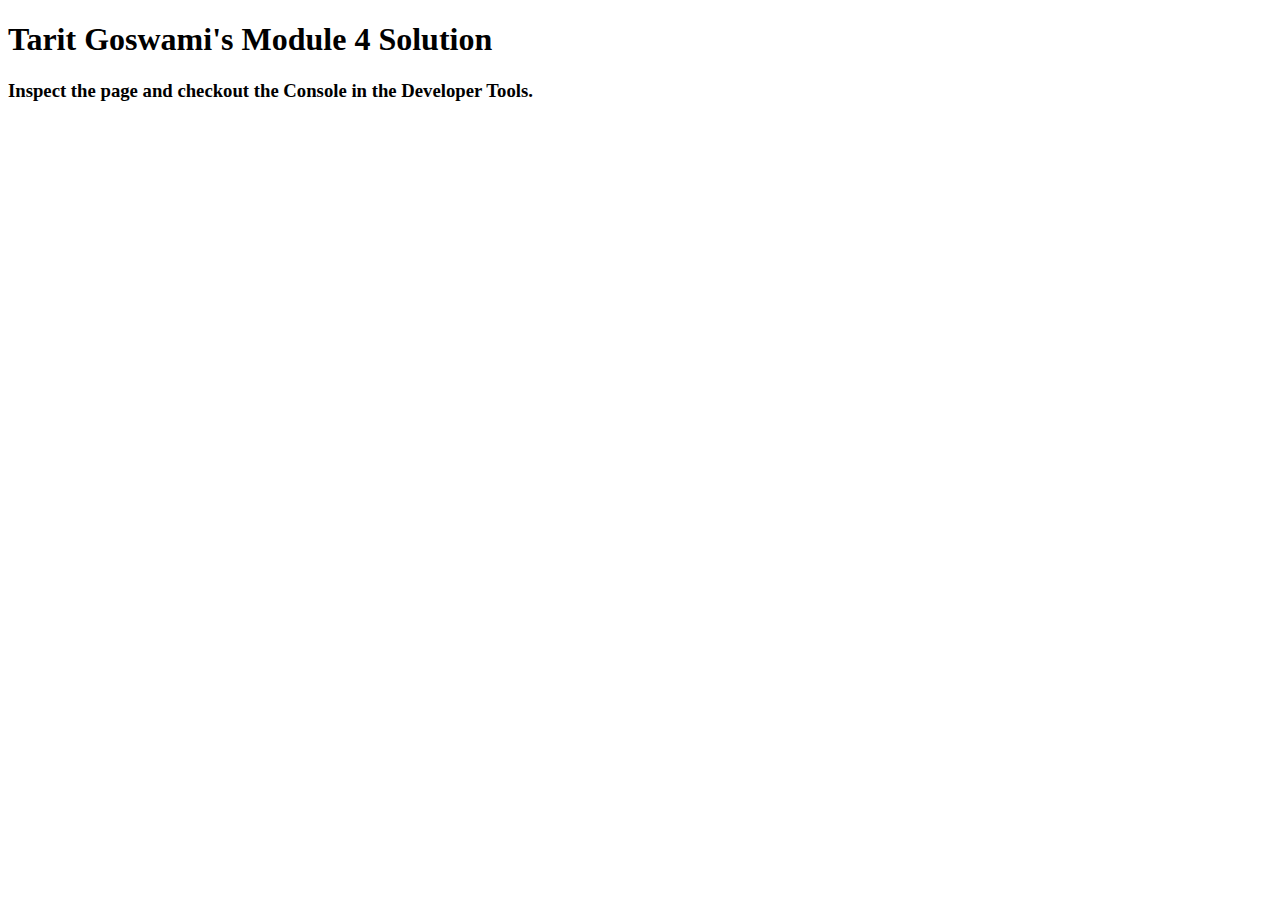
<file: site/module4-solution/index.html>
<!DOCTYPE html>
<html>
<head>
  <meta charset="utf-8">
  <title>Module 4 Solution</title>
  <script>
    var names = []; // DO NOT REMOVE
  </script>
  <script src="SpeakHello.js"></script>
  <script src="SpeakGoodBye.js"></script>
  <script src="script.js"></script>
</head>
<body>
  <h1>Tarit Goswami's Module 4 Solution</h1>
  <h3>Inspect the page and checkout the Console in the Developer Tools.</h3>
</body>
</html>
</file>
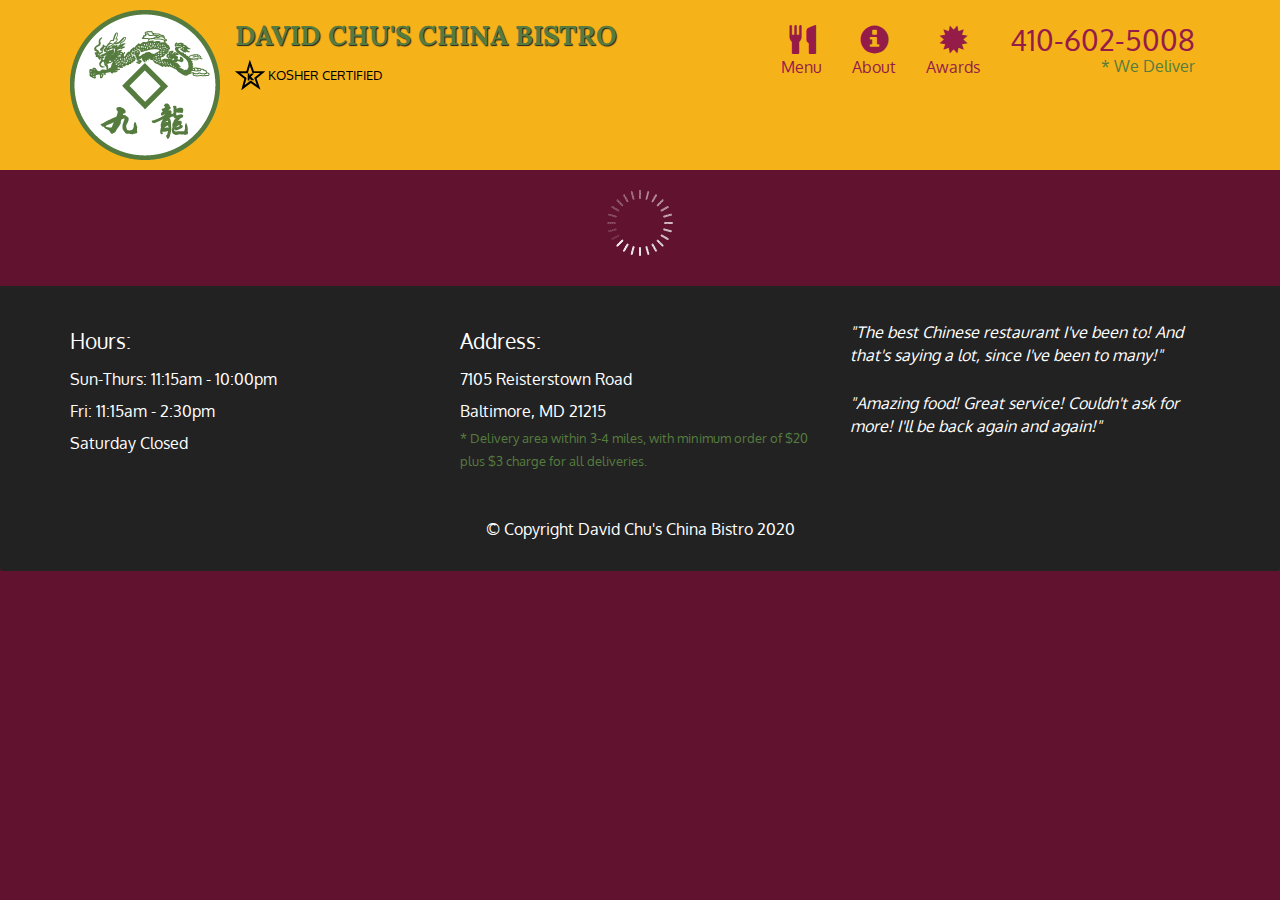
<file: site/module5-solution/index.html>
<!doctype html>
<html lang="en">
  <head>
    <meta charset="utf-8">
    <meta http-equiv="X-UA-Compatible" content="IE=edge">
    <meta name="viewport" content="width=device-width, initial-scale=1">
    <title>David Chu's China Bistro</title>
    <link rel="stylesheet" href="css/bootstrap.min.css">
    <link rel="stylesheet" href="css/styles.css">
    <link href='https://fonts.googleapis.com/css?family=Oxygen:400,300,700' rel='stylesheet' type='text/css'>
    <link href='https://fonts.googleapis.com/css?family=Lora' rel='stylesheet' type='text/css'>
  </head>
<body>
  <header>
    <nav id="header-nav" class="navbar navbar-default">
      <div class="container">
        <div class="navbar-header">
          <a href="index.html" class="pull-left visible-md visible-lg">
            <div id="logo-img" alt="Logo image"></div>
          </a>

          <div class="navbar-brand">
            <a href="index.html"><h1>David Chu's China Bistro</h1></a>
            <p>
              <img src="images/star-k-logo.png" alt="Kosher certification">
              <span>Kosher Certified</span>
            </p>
          </div>

          <button id="navbarToggle" type="button" class="navbar-toggle collapsed" data-toggle="collapse" data-target="#collapsable-nav" aria-expanded="false">
            <span class="sr-only">Toggle navigation</span>
            <span class="icon-bar"></span>
            <span class="icon-bar"></span>
            <span class="icon-bar"></span>
          </button>
        </div>
        
        <div id="collapsable-nav" class="collapse navbar-collapse">
           <ul id="nav-list" class="nav navbar-nav navbar-right">
            <li id="navHomeButton" class="visible-xs active">
              <a href="index.html">
                <span class="glyphicon glyphicon-home"></span> Home</a>
            </li>
            <li id="navMenuButton">
              <a href="#" onclick="$dc.loadMenuCategories();">
                <span class="glyphicon glyphicon-cutlery"></span><br class="hidden-xs"> Menu</a>
            </li>
            <li>
              <a href="#">
                <span class="glyphicon glyphicon-info-sign"></span><br class="hidden-xs"> About</a>
            </li>
            <li>
              <a href="#">
                <span class="glyphicon glyphicon-certificate"></span><br class="hidden-xs"> Awards</a>
            </li>
            <li id="phone" class="hidden-xs">
              <a href="tel:410-602-5008">
                <span>410-602-5008</span></a><div>* We Deliver</div>
            </li>
          </ul><!-- #nav-list -->
        </div><!-- .collapse .navbar-collapse -->
      </div><!-- .container -->
    </nav><!-- #header-nav -->
  </header>

  <div id="call-btn" class="visible-xs">
    <a class="btn" href="tel:410-602-5008">
    <span class="glyphicon glyphicon-earphone"></span>
    410-602-5008
    </a>
  </div>
  <div id="xs-deliver" class="text-center visible-xs">* We Deliver</div>

  <div id="main-content" class="container"></div>

  <footer class="panel-footer">
    <div class="container">
      <div class="row">
        <section id="hours" class="col-sm-4">
          <span>Hours:</span><br>
          Sun-Thurs: 11:15am - 10:00pm<br>
          Fri: 11:15am - 2:30pm<br>
          Saturday Closed
          <hr class="visible-xs">
        </section>
        <section id="address" class="col-sm-4">
          <span>Address:</span><br>
          7105 Reisterstown Road<br>
          Baltimore, MD 21215
          <p>* Delivery area within 3-4 miles, with minimum order of $20 plus $3 charge for all deliveries.</p>
          <hr class="visible-xs">
        </section>
        <section id="testimonials" class="col-sm-4">
          <p>"The best Chinese restaurant I've been to! And that's saying a lot, since I've been to many!"</p>
          <p>"Amazing food! Great service! Couldn't ask for more! I'll be back again and again!"</p>
        </section>
      </div>
      <div class="text-center">&copy; Copyright David Chu's China Bistro 2020</div>
    </div>
  </footer>

  <!-- jQuery (Bootstrap JS plugins depend on it) -->
  <script src="js/jquery-2.1.4.min.js"></script>
  <script src="js/bootstrap.min.js"></script>
  <script src="js/ajax-utils.js"></script>
  <script src="js/script.js"></script>
</body>
</html>
</file>
<file: site/module5-solution/css/styles.css>
body {
  font-size: 16px;
  color: #fff;
  background-color: #61122f;
  font-family: 'Oxygen', sans-serif;
}

/** HEADER **/
#header-nav {
  background-color: #f6b319;
  border-radius: 0;
  border: 0;
}

#logo-img {
  background: url('../images/restaurant-logo_large.png') no-repeat;
  width: 150px;
  height: 150px;
  margin: 10px 15px 10px 0;
}

.navbar-brand {
  padding-top: 25px;
}
.navbar-brand h1 { /* Restaurant name */
  font-family: 'Lora', serif;
  color: #557c3e;
  font-size: 1.5em;
  text-transform: uppercase;
  font-weight: bold;
  text-shadow: 1px 1px 1px #222;
  margin-top: 0;
  margin-bottom: 0;
  line-height: .75;
}
.navbar-brand a:hover, .navbar-brand a:focus {
  text-decoration: none;
}
.navbar-brand p { /* Kosher cert */
  color: #000;
  text-transform: uppercase;
  font-size: .7em;
  margin-top: 15px;
}
.navbar-brand p span { /* Star-K */
  vertical-align: middle;
}

#nav-list {
  margin-top: 10px;
}
#nav-list a {
  color: #951C49;
  text-align: center;
}
#nav-list a:hover {
  background: #E7E7E7;
}
#nav-list a span {
  font-size: 1.8em;
}

#phone {
  margin-top: 5px;
}
#phone a { /* Phone number */
  text-align: right;
  padding-bottom: 0;
}
#phone div { /* We Deliver */
  color: #557c3e;
  text-align: right;
  padding-right: 15px;
}

.navbar-header button.navbar-toggle, .navbar-header .icon-bar {
  border: 1px solid #61122f;
}
.navbar-header button.navbar-toggle {
  clear: both;
  margin-top: -30px;
}
/* END HEADER */

/* FOOTER */
.panel-footer {
  margin-top: 30px;
  padding-top: 35px;
  padding-bottom: 30px;
  background-color: #222;
  border-top: 0;
}
.panel-footer div.row {
  margin-bottom: 35px;
}
#hours, #address {
  line-height: 2;
}
#hours > span, #address > span {
  font-size: 1.3em;
}
#address p {
  color: #557c3e;
  font-size: .8em;
  line-height: 1.8;
}
#testimonials {
  font-style: italic;
}
#testimonials p:nth-child(2) {
  margin-top: 25px;
}
/* END FOOTER */



/* HOME PAGE */
.container .jumbotron {
  box-shadow: 0 0 50px #3F0C1F;
  border: 2px solid #3F0C1F;
}

#menu-tile, #specials-tile, #map-tile {
  height: 250px;
  width: 100%;
  margin-bottom: 15px;
  position: relative;
  border: 2px solid #3F0C1F;
  overflow: hidden;
}
#menu-tile:hover, #specials-tile:hover, #map-tile:hover {
  box-shadow: 0 1px 5px 1px #cccccc;
}
#menu-tile {
  background: url('../images/menu-tile.jpg') no-repeat;
  background-position: center;
}
#specials-tile {
  background: url('../images/specials-tile.jpg') no-repeat;
  background-position: center;
}
#menu-tile span, #specials-tile span, #map-tile span {
  position: absolute;
  bottom: 0;
  right: 0;
  width: 100%;
  text-align: center;
  font-size: 1.6em;
  text-transform: uppercase;
  background-color: #000;
  color: #fff;
  opacity: .8;
}
/* END HOME PAGE */

/* MENU CATEGORIES PAGE */
.category-tile { 
  position: relative;
  border: 2px solid #3F0C1F;
  overflow: hidden;
  width: 200px;
  height: 200px;
  margin: 0 auto 15px;
}
.category-tile span {
  position: absolute;
  bottom: 0;
  right: 0;
  width: 100%;
  text-align: center;
  font-size: 1.2em;
  text-transform: uppercase;
  background-color: #000;
  color: #fff;
  opacity: .8;
}
.category-tile:hover {
  box-shadow: 0 1px 5px 1px #cccccc;
}

#menu-categories-title + div {
  margin-bottom: 50px;
}
/* END MENU CATEGORIES PAGE */

/* SINGLE CATEGORY PAGE */
.menu-item-tile {
  margin-bottom: 25px;
}
.menu-item-tile hr {
  width: 80%;
}
.menu-item-tile .menu-item-price {
  font-size: 1.1em;
  text-align: right;
  margin-top: -15px;
  margin-right: -15px;
}
.menu-item-tile .menu-item-price span {
  font-size: .6em;
}
.menu-item-photo {
  position: relative;
  border: 2px solid #3F0C1F; 
  overflow: hidden;
  padding: 0;
  margin-right: -15px;
  margin-left: auto;
  margin-bottom: 20px;
  max-width: 250px;
}
.menu-item-photo div {
  position: absolute;
  bottom: 0;
  right: 0;
  width: 80px;
  background-color: #557c3e;
  text-align: center;
}
.menu-item-description {
  padding-right: 30px;
}
h3.menu-item-title {
  margin: 0 0 10px;
}
.menu-item-details {
  font-size: .9em;
  font-style: italic;
}
/* END SINGLE CATEGORY PAGE */


/********** Large devices only **********/
@media (min-width: 1200px) {
  .container .jumbotron {
    background: url('../images/jumbotron_1200.jpg') no-repeat;
    height: 675px;
  }
}

/********** Medium devices only **********/
@media (min-width: 992px) and (max-width: 1199px) {
  /* Header */
  #logo-img {
    background: url('../images/restaurant-logo_medium.png') no-repeat;
    width: 100px;
    height: 100px;
    margin: 5px 5px 5px 0;
  }
  /* End Header */

  /* Home Page */
  .container .jumbotron {
    background: url('../images/jumbotron_992.jpg') no-repeat;
    height: 558px;
  }
  /* End Home Page */
}

/********** Small devices only **********/
@media (min-width: 768px) and (max-width: 991px) {
  /* Home Page */
  .container .jumbotron {
    background: url('../images/jumbotron_768.jpg') no-repeat;
    height: 432px;
  }
  /* End Home Page */
}

/********** Extra small devices only **********/
@media (max-width: 767px) {
  /* Header */
  .navbar-brand {
    padding-top: 10px;
    height: 80px;
  }
  .navbar-brand h1 { /* Restaurant name */
    padding-top: 10px;
    font-size: 5vw; /* 1vw = 1% of viewport width */
  }
  .navbar-brand p { /* Kosher cert */
    font-size: .6em;
    margin-top: 12px;
  }
  .navbar-brand p img { /* Star-K */
    height: 20px;
  }

  #collapsable-nav a { /* Collapsed nav menu text */
    font-size: 1.2em;
  }
  #collapsable-nav a span { /* Collapsed nav menu glyph */
    font-size: 1em;
    margin-right: 5px;
  }

  #call-btn > a {
    font-size: 1.5em;
    display: block;
    margin: 0 20px;
    padding: 10px;
    border: 2px solid #fff;
    background-color: #f6b319;
    color: #951c49;
  }
  #xs-deliver {
    margin-top: 5px;
    font-size: .7em;
    letter-spacing: .1em;
    text-transform: uppercase;
  }
  /* End Header */

  /* Footer */
  .panel-footer section {
    margin-bottom: 30px;
    text-align: center;
  }
  .panel-footer section:nth-child(3) {
    margin-bottom: 0; /* margin already exists on the whole row */
  }
  .panel-footer section hr {
    width: 50%;
  }
  /* End Footer */

  /* Home Page */
  .container .jumbotron {
    margin-top: 30px;
    padding: 0;
  }
  #menu-tile, #specials-tile {
    width: 360px;
    margin: 0 auto 15px;
  }

  .menu-item-photo {
    margin-right: auto;
  }
  .menu-item-tile .menu-item-price {
    text-align: center;
  }
  .menu-item-description {
    text-align: center;;
  }
}


/********** Super extra small devices Only :-) (e.g., iPhone 4) **********/
@media (max-width: 479px) {
  /* Header */
  .navbar-brand h1 { /* Restaurant name */
    padding-top: 5px;
    font-size: 6vw;
  }
  /* End Header */
  
  /* Home page */
  #menu-tile, #specials-tile {
    width: 280px;
    margin: 0 auto 15px;
  }

  .col-xxs-12 {
    position: relative;
    min-height: 1px;
    padding-right: 15px;
    padding-left: 15px;
    float: left;
    width: 100%;
  }
}
</file>
